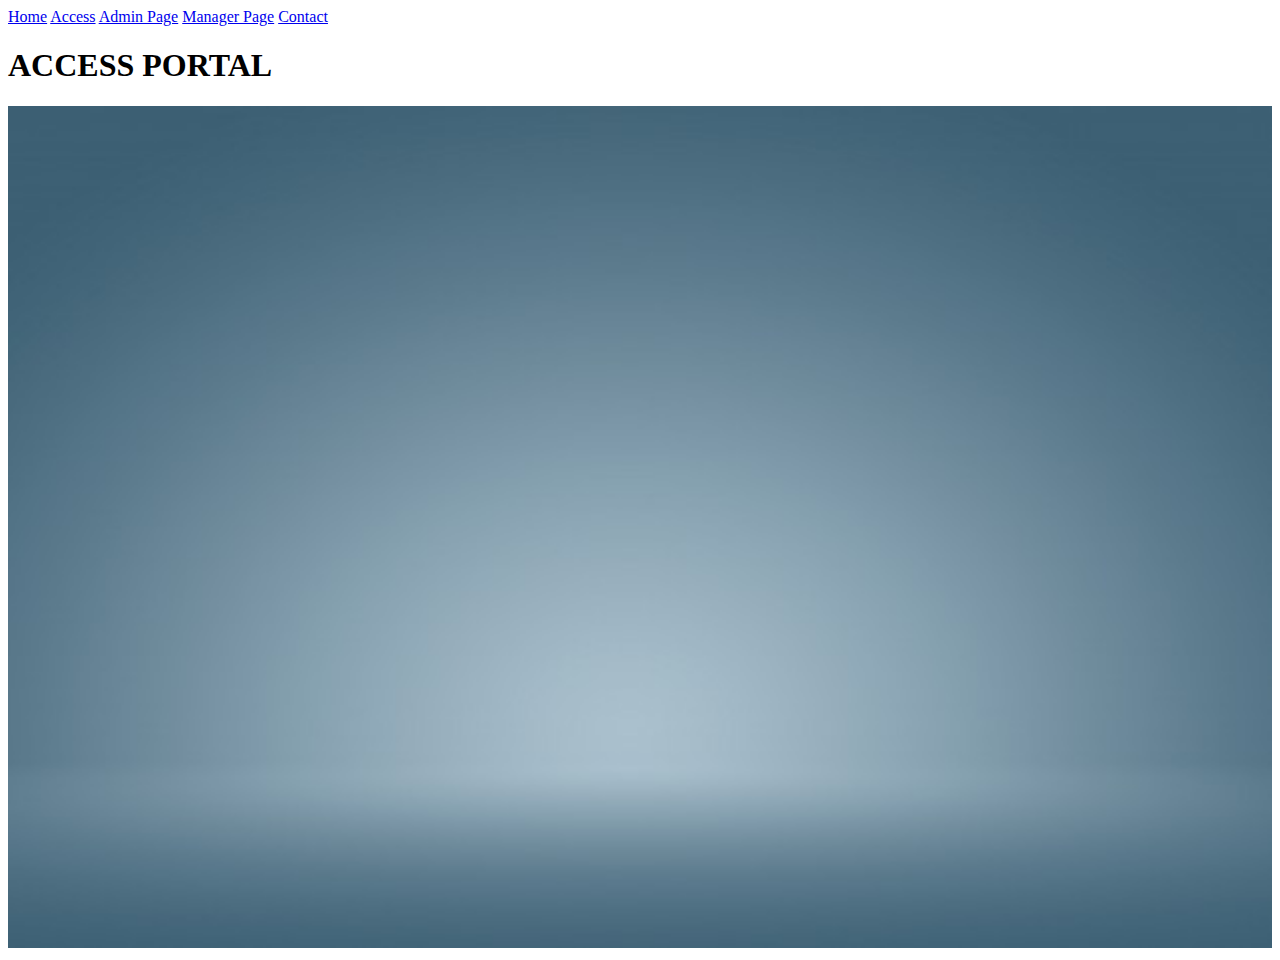
<file: index.html>
<!DOCTYPE html>
<html>
<meta charset="UTF-8">
<meta name="viewport" content="width=device-width, initial-scale=1">
<link rel="stylesheet" href="https://www.w3schools.com/w3css/3/w3.css">
<body>

<!-- Navigation -->
<nav class="w3-bar w3-black">
  <a href="#home" class="w3-button w3-bar-item">Home</a>
  <a href="./form.html" class="w3-button w3-bar-item">Access</a>
  <a href="./adminPage.html" class="w3-button w3-bar-item">Admin Page</a>
  <a href="./managerPage.html" class="w3-button w3-bar-item">Manager Page</a>
  <a href="#contact" class="w3-button w3-bar-item">Contact</a>
</nav>


<!-- Band Description -->
<section class="w3-container w3-center w3-content" style="max-width:900px">
  <h1 class="w3-wide">ACCESS PORTAL</h1>
  <!-- <p class="w3-opacity"><i>Access Portal</i></p> -->
  <!-- <p class="w3-justify">Give access to employees thorough this portal.</p> -->
</section>

<!-- Slide Show -->
<section>
        <img class="mySlides" src="./bg.jpg"
        style="width:100%; height: 20%;">
      </section>

<!-- <script>
// Automatic Slideshow - change image every 3 seconds
var myIndex = 0;
carousel();

function carousel() {
  var i;
  var x = document.getElementsByClassName("mySlides");
  for (i = 0; i < x.length; i++) {
    x[i].style.display = "none";
  }
  myIndex++;
  if (myIndex > x.length) {myIndex = 1}
  x[myIndex-1].style.display = "block";
  setTimeout(carousel, 3000);
}
</script> -->

</body>
</html>
</file>
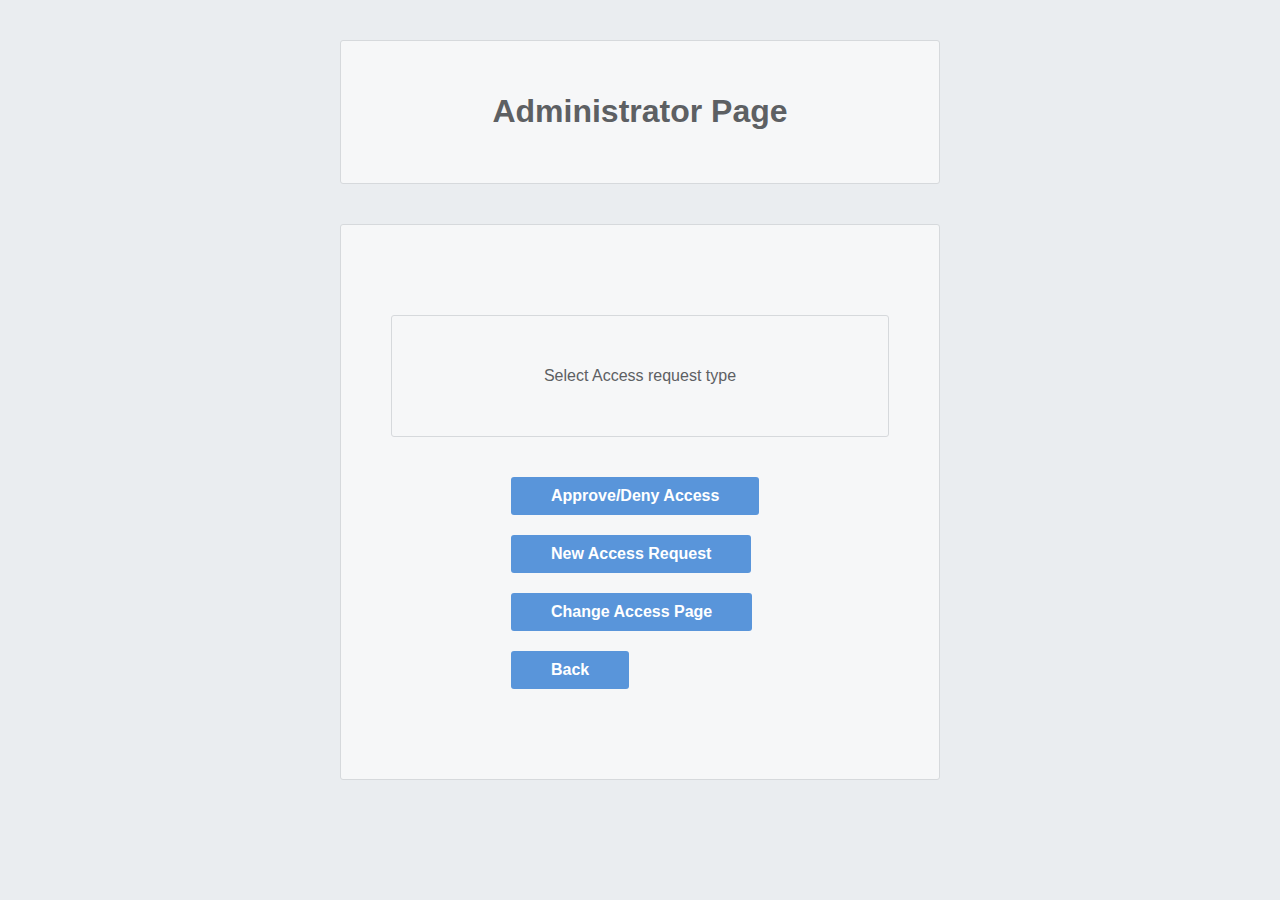
<file: adminPage.html>
<!DOCTYPE html>
<html lang="en">
  <head>
    <meta charset="UTF-8" />
    <title>Administrator Page</title>
    <link rel="stylesheet" href="styles.css" />
  </head>
  <body>
    <header class="form-header">
      <h1>Administrator Page</h1>
    </header>
    <div class="form">
        <div class='form-row'>
            <p class="form-header"> Select Access request type </p>
        
        <div class='form-row'>
            <button>Approve/Deny Access</button>
        </div>
        <div class='form-row'>
            <button>New Access Request</button>
        </div>
        <div class='form-row'>
            <button>Change Access Page</button>
        </div>
        <div class='form-row'>
            <a href="./index.html" class="w3-button w3-bar-item"><button>Back</button></a>
        </div>
      </div>
    </div>    
  </body>
</html>
</file>
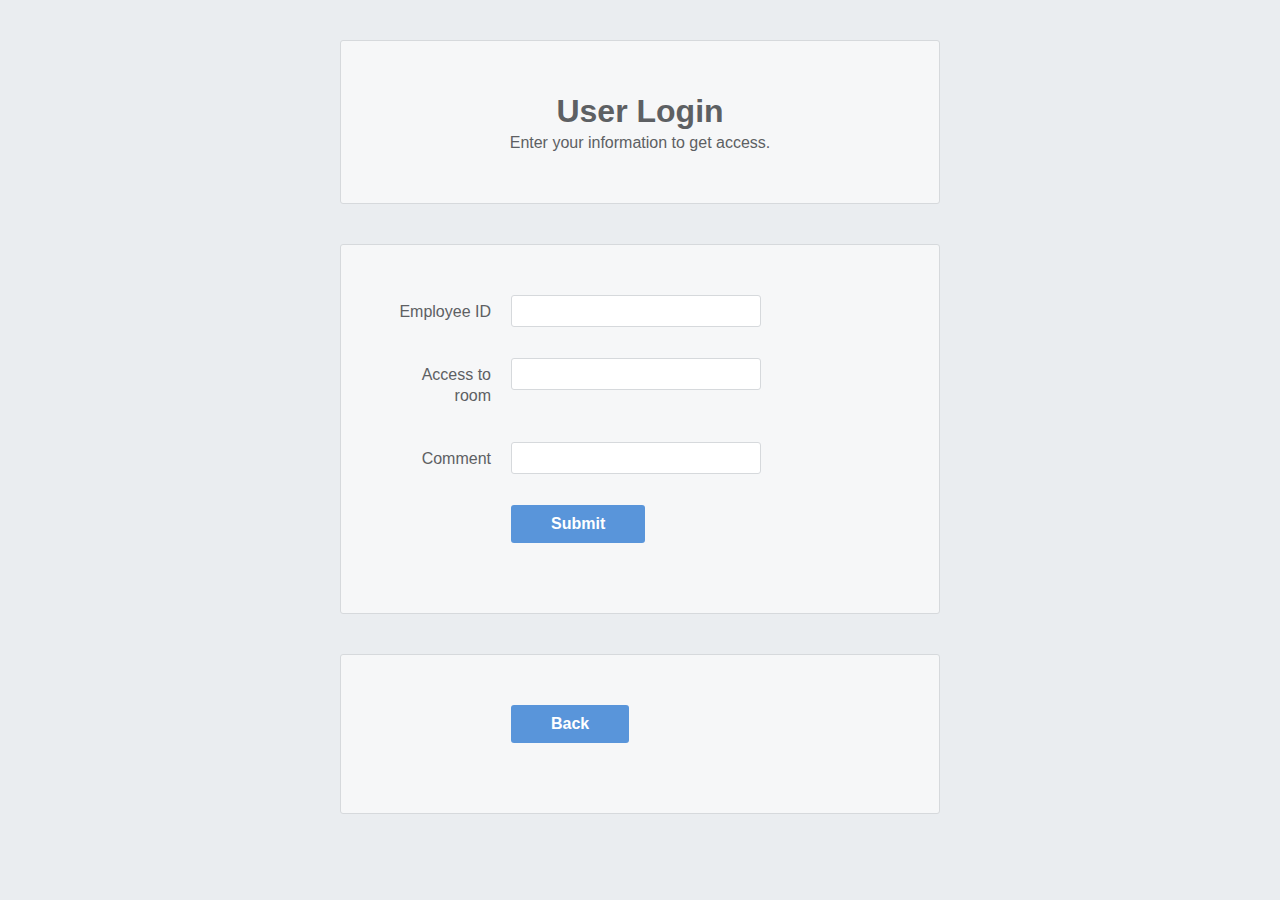
<file: form.html>
<!DOCTYPE html>
<html lang="en">
  <head>
    <meta charset="UTF-8" />
    <title>User Login</title>
    <link rel="stylesheet" href="styles.css" />
  </head>
  <body>
    <header class="form-header">
      <h1>User Login</h1>
      <p>Enter your information to get access.</p>
    </header>
    <form action="" method="get" class="form" onsubmit="return exportF()">
      <div class="form-row">
        <label for="employeeID">Employee ID</label>
        <input id="employeeID" name="employeeID" type="text" />
      </div>
      <div class="form-row">
        <label for="roomID">Access to room</label>
        <input id="roomID" name="roomID" type="text" />
      </div>
      <div class="form-row">
            <label for="comment-label">Comment</label>
            <input id="comment" name="comment" type="text" />
        </div>
        <div class='form-row'>
                <button>Submit</button>
        </div>
    </form>
    <div class="form">
        <div class='form-row'>
            <a href="./index.html" class="w3-button w3-bar-item"><button>Back</button></a>
        </div>
    </div>    
  </body>
</html>
</file>
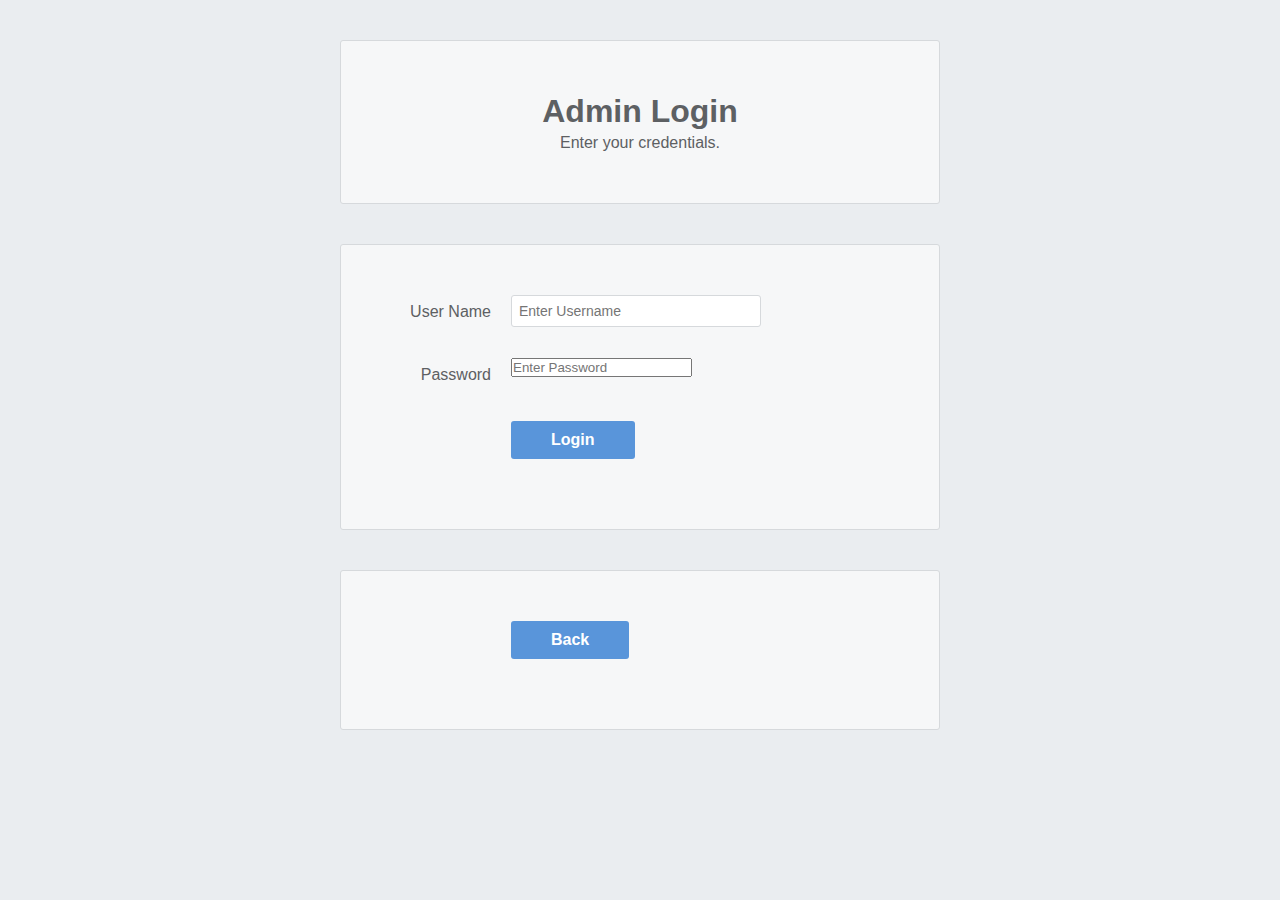
<file: login.html>
<!DOCTYPE html>
<html lang="en">
  <head>
    <meta charset="UTF-8" />
    <title>Admin Login</title>
    <link rel="stylesheet" href="styles.css" />
  </head>
  <body>
    <header class="form-header">
      <h1>Admin Login</h1>
      <p>Enter your credentials.</p>
    </header>
    <form action="" method="get" class="form">
      <div class="form-row">
        <label for="userName">User Name</label>
        <input id="userName" name="userName" type="text" placeholder="Enter Username" required/>
      </div>
      <div class="form-row">
        <label for="password">Password</label>
        <input id="password" name="password" type="password" placeholder="Enter Password" required/>
      </div>
        <div class='form-row'>
                <button type="submit">Login</button>
        </div>
    </form>
    <div class="form">
            <div class='form-row'>
                <a href="./index.html" class="w3-button w3-bar-item"><button>Back</button></a>
            </div>
        </div>    
  </body>
</html>
</file>
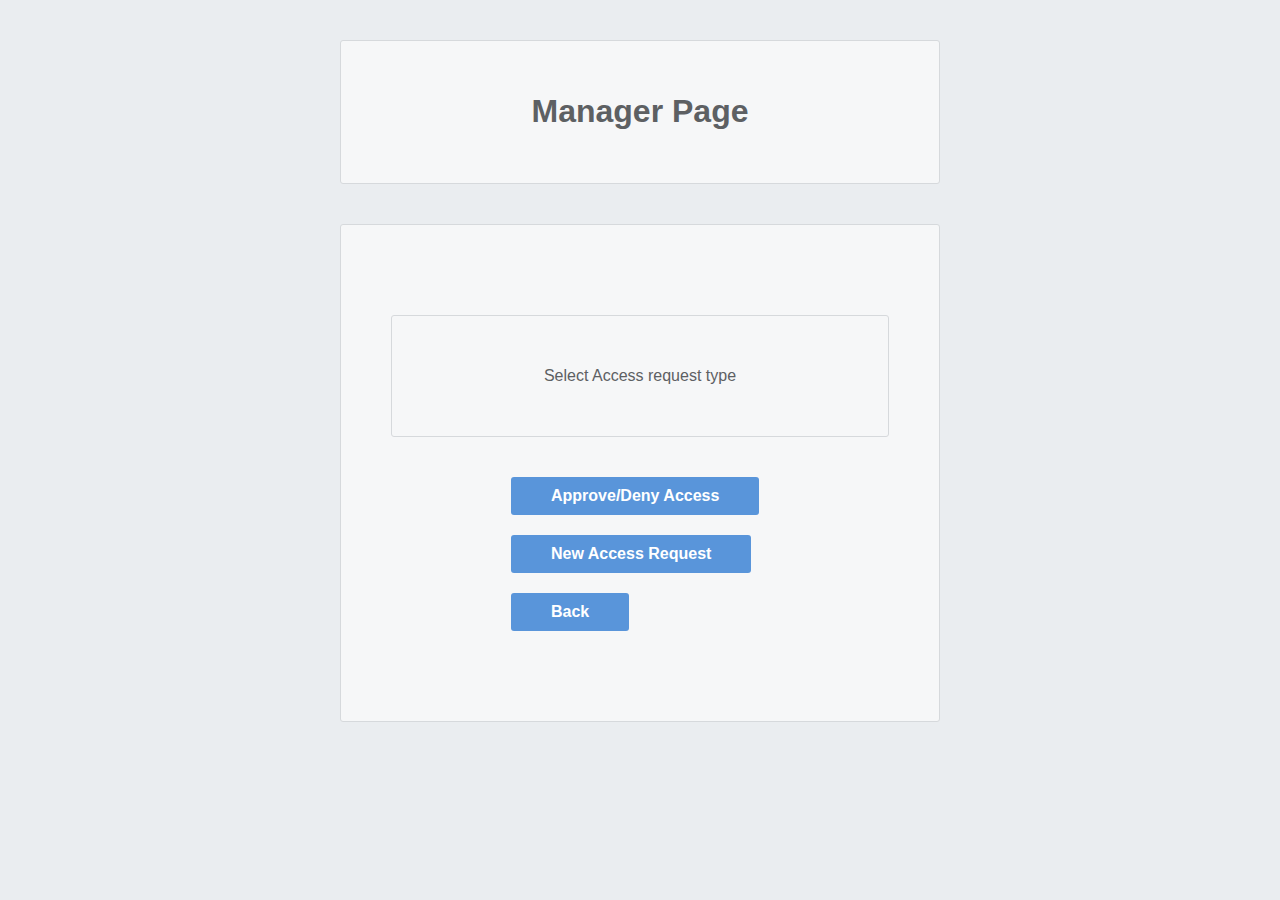
<file: managerPage.html>
<!DOCTYPE html>
<html lang="en">
  <head>
    <meta charset="UTF-8" />
    <title>Manager Page</title>
    <link rel="stylesheet" href="styles.css" />
  </head>
  <body>
    <header class="form-header">
      <h1>Manager Page</h1>
    </header>
    <div class="form">
        <div class='form-row'>
            <p class="form-header"> Select Access request type </p>
        
        <div class='form-row'>
            <button>Approve/Deny Access</button>
        </div>
        <div class='form-row'>
            <button>New Access Request</button>
        </div>
        <div class='form-row'>
            <a href="./index.html" class="w3-button w3-bar-item"><button>Back</button></a>
        </div>
      </div>
    </div>    
  </body>
</html>
</file>
<file: styles.css>
* {
    margin: 0;
    padding: 0;
    box-sizing: border-box;
  }
  
  body {
    color: #5D6063;
    background-color: #EAEDF0;
    font-family: "Helvetica", "Arial", sans-serif;
    font-size: 16px;
    line-height: 1.3;
  
    display: flex;
    flex-direction: column;
    align-items: center;
  }
  
  .form-header {
    text-align: center;
    background-color: #F6F7F8;
    border: 1px solid #D6D9DC;
    border-radius: 3px;
    
    width: 80%;
    margin: 40px 0;
    padding: 50px;
  }

  .form {
    background-color: #F6F7F8;
    border: 1px solid #D6D9DC;
    border-radius: 3px;
    
    width: 80%;
    padding: 50px;
    margin: 0 0 40px 0;
  }

  .form-row {
    margin-bottom: 40px;
    display: flex;
    justify-content: flex-start;
    flex-direction: column;
    flex-wrap: wrap;
  }
  
  .form-row input[type='text'] {
    background-color: #FFFFFF;
    border: 1px solid #D6D9DC;
    border-radius: 3px;
    width: 100%;
    padding: 7px;
    font-size: 14px;
  }
  
  .form-row label {
    margin-bottom: 15px;
  }
  @media only screen and (min-width: 700px) {
    .form-header,
    .form {
      width: 600px;
    }
    .form-row {
      flex-direction: row;
      align-items: flex-start; /* To avoid stretching */
      margin-bottom: 20px;
    }
    .form-row input[type='text'] {
      width: 250px;
      height: initial;
    }
    .form-row label {
      text-align: right;
      width: 120px;
      margin-top: 7px;
      padding-right: 20px;
    }
    .form-row button {
      margin-left: 120px;
    }
  }

  .form-row button {
    font-size: 16px;
    font-weight: bold;
  
    color: #FFFFFF;
    background-color: #5995DA;
  
    border: none;
    border-radius: 3px;
  
    padding: 10px 40px;
    cursor: pointer;
  }
  
  .form-row button:hover {
    background-color: #76AEED;
  }
  
  .form-row button:active {
    background-color: #407FC7;
  }

  .myslides{
    width:100%;
  }
</file>
